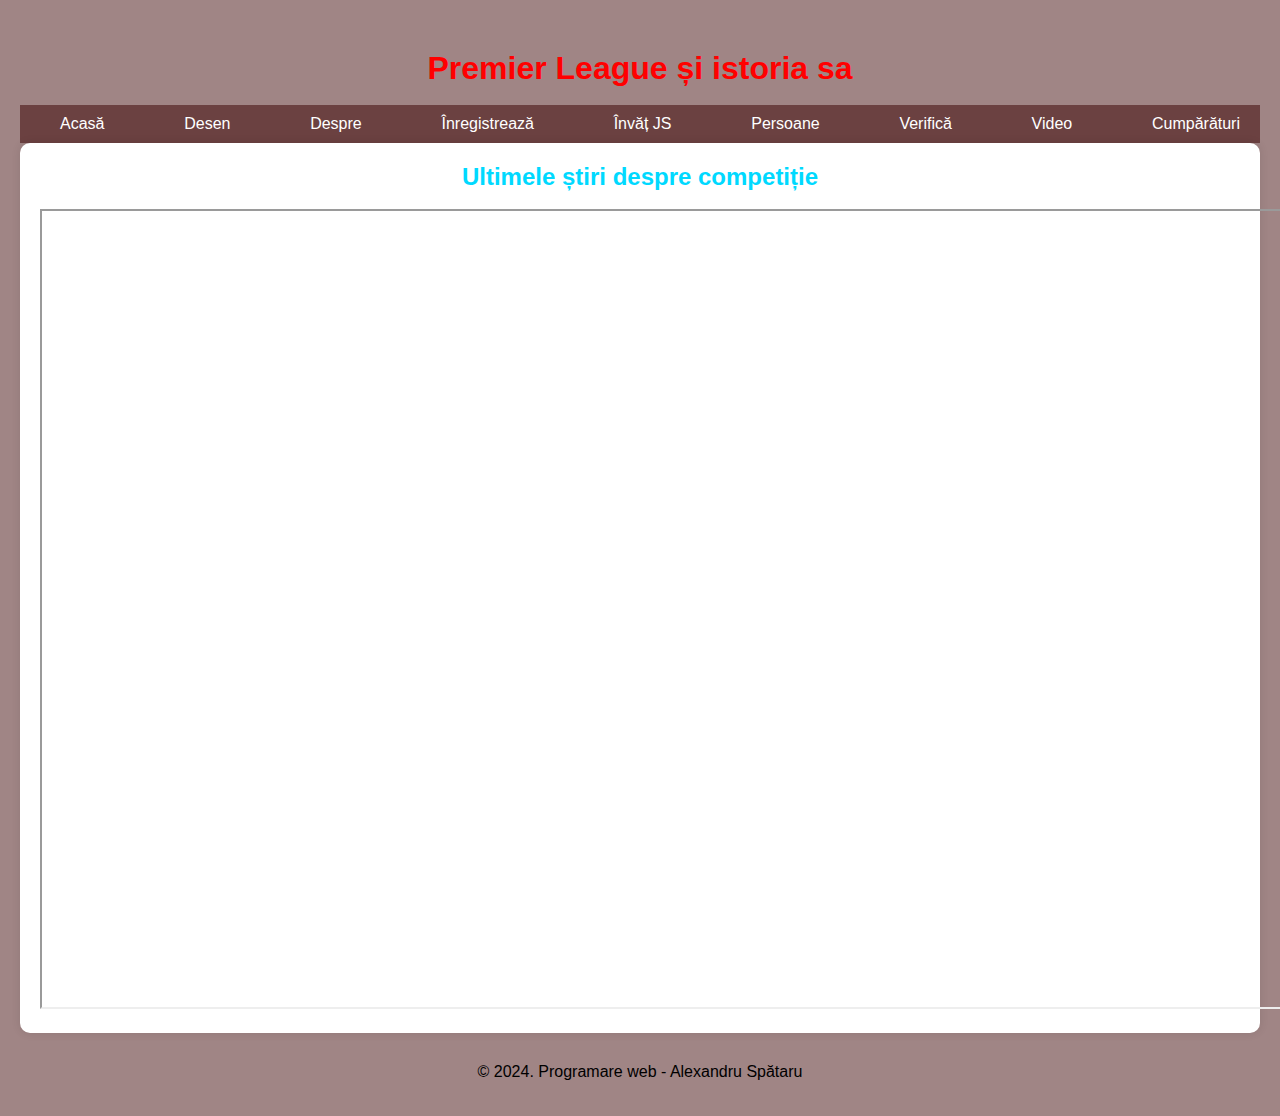
<file: pagina_mea/continut/index.html>
<!DOCTYPE html>
<html lang="ro">
  <head>
    <meta charset="UTF-8" />
    <meta name="viewport" content="width=device-width, initial-scale=1.0" />
    <title>Premier League și istoria sa</title>
    <link rel="icon" href="favicon/favicon.ico" type="image/x-icon" />
    <link rel="stylesheet" href="css/stil.css" />
    <script src="js/script.js"></script>
    <script src="js/cumparaturi.js"></script>
    <script src="js/persoane.js"></script>
    <script>
      document.addEventListener("DOMContentLoaded", function () {
        schimbaContinut("acasa");
      });
    </script>
  </head>
  <body>
    <header>
      <h1>Premier League și istoria sa</h1>
      <br />
      <nav>
        <a href="#" onclick="schimbaContinut('acasa')">Acasă</a>
        <a href="#" onclick="schimbaContinut('desen')">Desen</a>
        <a href="#" onclick="schimbaContinut('despre')">Despre</a>
        <a href="#" onclick="schimbaContinut('inregistreaza')">Înregistrează</a>
        <a
          href="#"
          onclick="schimbaContinut('invat', 'js/script.js', 'initializeazaPagina')"
          >Învăț JS</a
        >
        <a
          href="#"
          onclick="schimbaContinut('persoane', 'js/persoane.js', 'incarcaPersoane')"
          >Persoane</a
        >
        <a href="#" onclick="schimbaContinut('verifica')">Verifică</a>
        <a href="#" onclick="schimbaContinut('video')">Video</a>
        <a href="#" onclick="schimbaContinut('cumparaturi')">Cumpărături</a>
      </nav>
    </header>
    <main>
      <section id="continut"></section>
    </main>
    <footer>
      <p>&copy; 2024. Programare web - Alexandru Spătaru</p>
    </footer>
  </body>
</html>
</file>
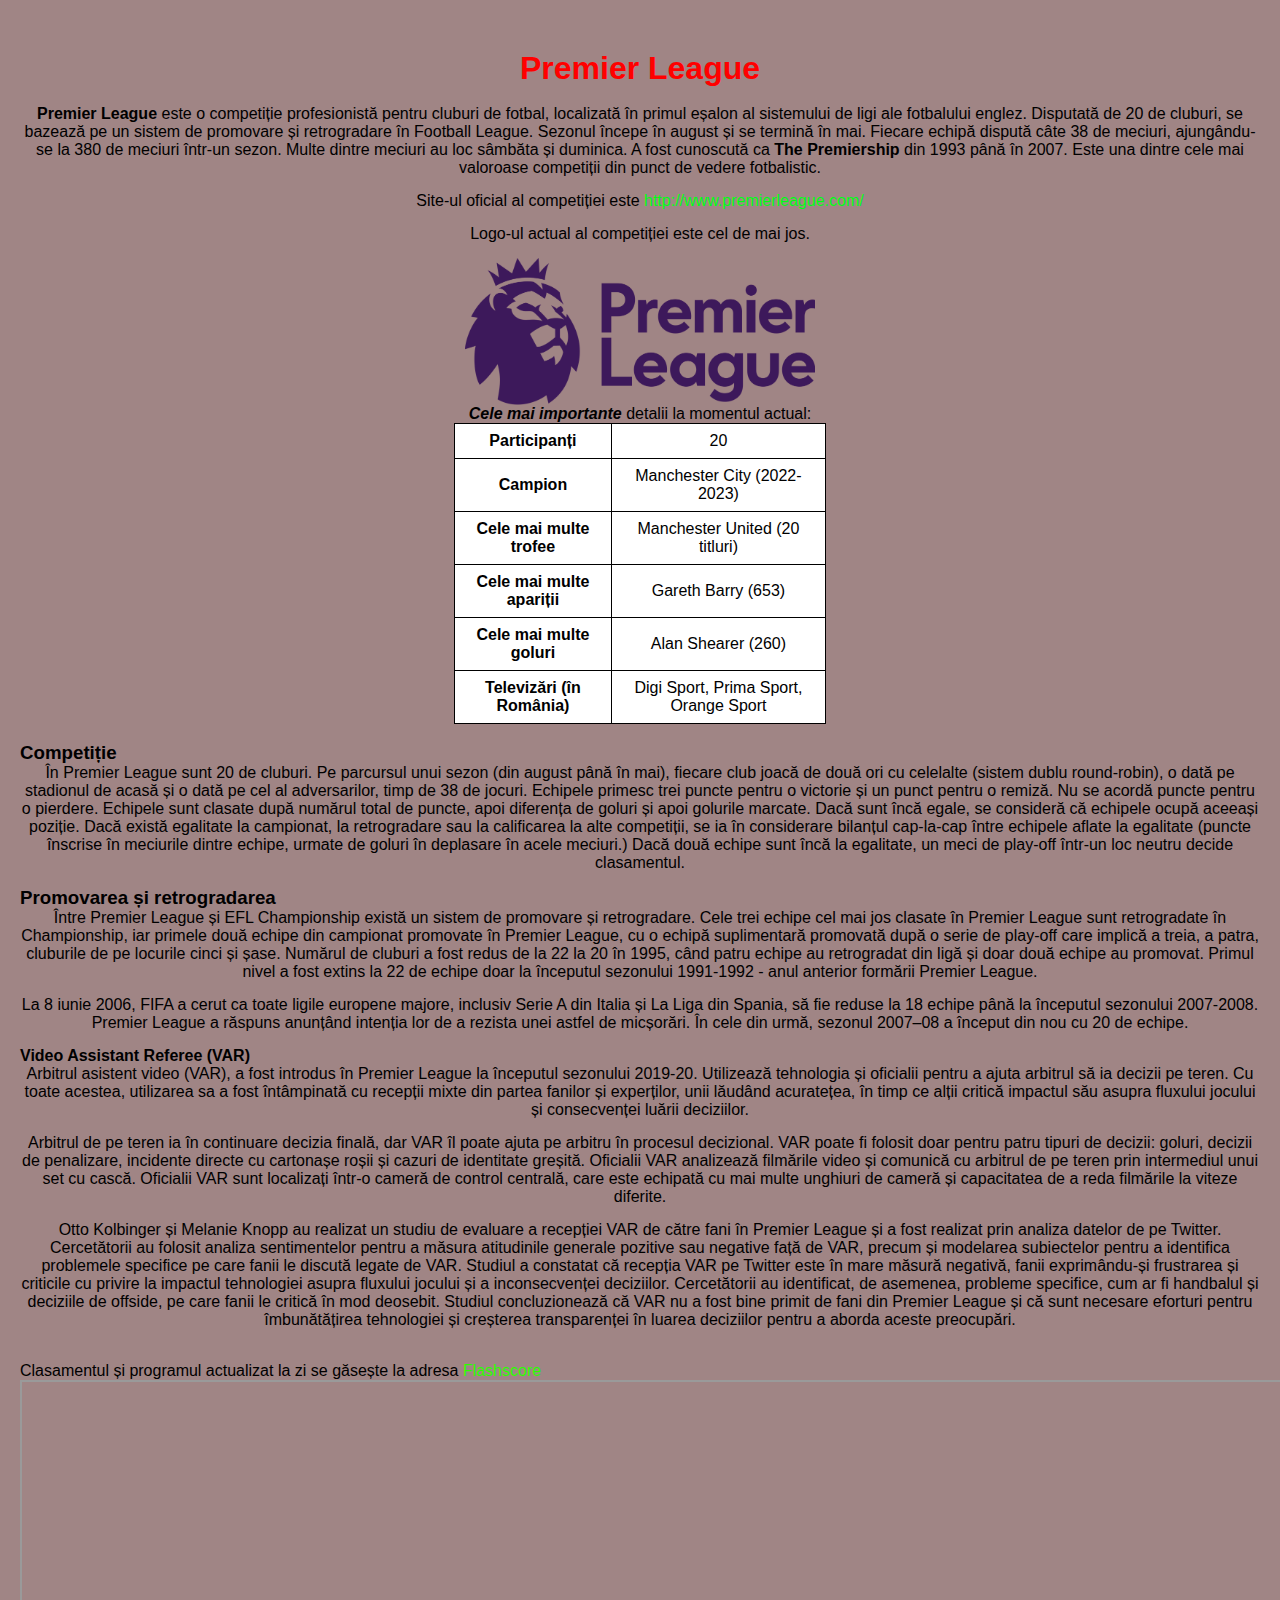
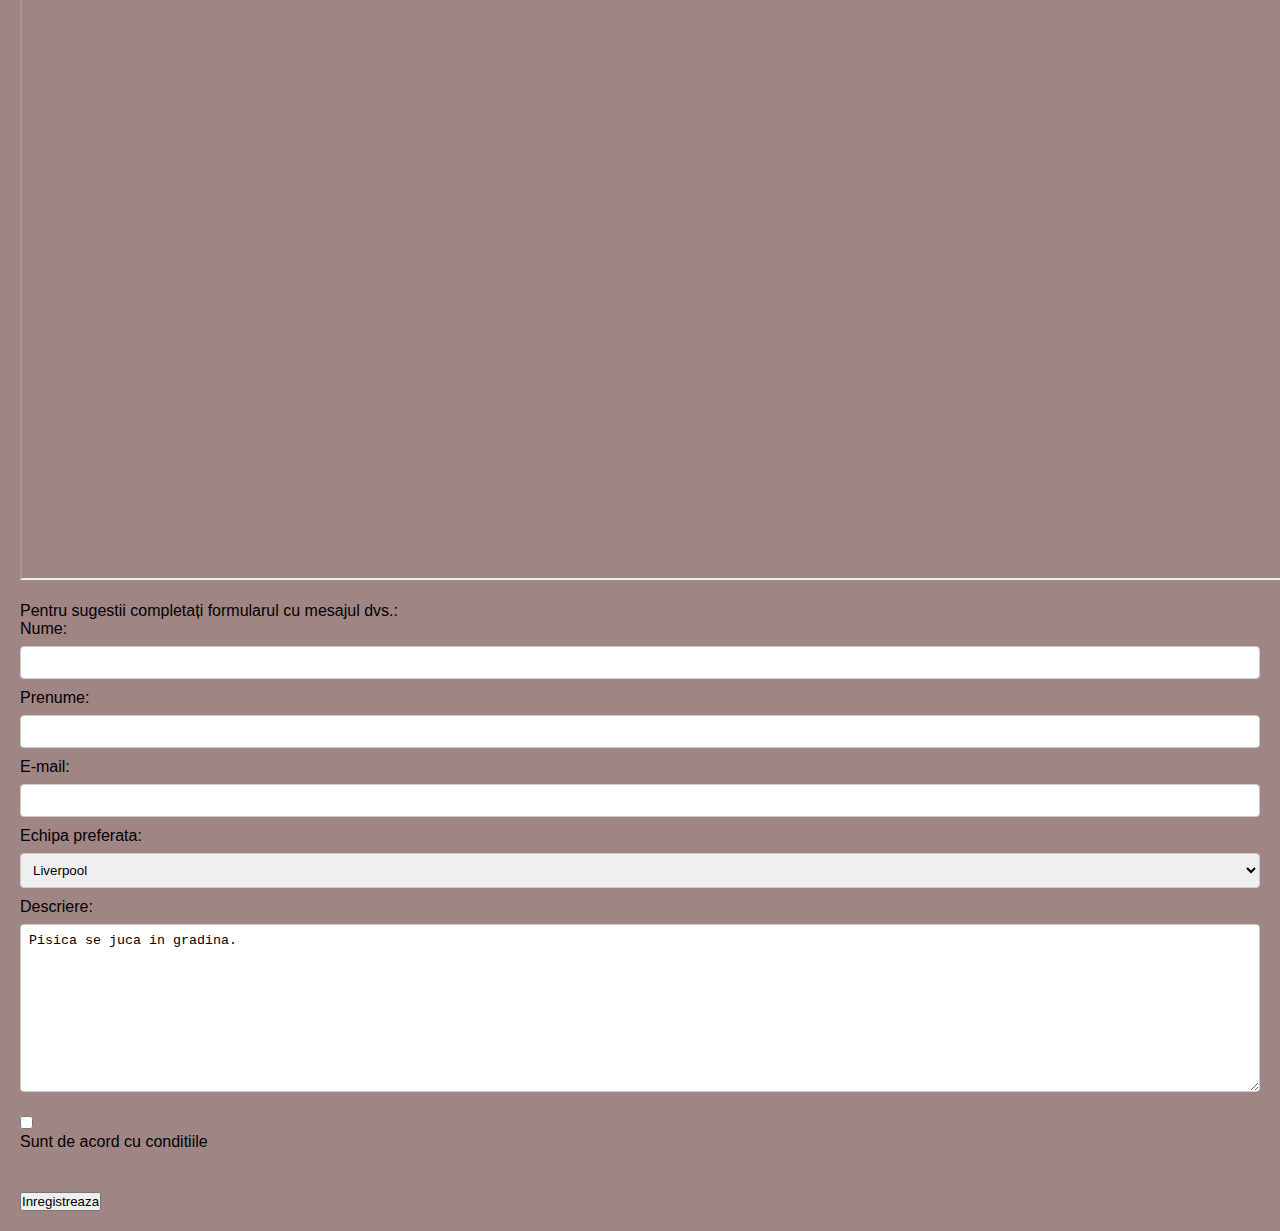
<file: pagina_mea/continut/despre.html>
<!DOCTYPE html>
<html lang="ro">
  <head>
    <meta charset="UTF-8" />
    <meta name="viewport" content="width=device-width, initial-scale=1.0" />
    <title>Despre Premier League</title>
    <link rel="icon" href="favicon/favicon.ico" type="image/x-icon" />
    <link rel="stylesheet" href="css/stil.css" />
  </head>
  <body>
    <h1>Premier League</h1>
    <br />
    <p>
      <strong>Premier League</strong> este o competiție profesionistă pentru
      cluburi de fotbal, localizată în primul eșalon al sistemului de ligi ale
      fotbalului englez. Disputată de 20 de cluburi, se bazează pe un sistem de
      promovare și retrogradare în Football League. Sezonul începe în august și
      se termină în mai. Fiecare echipă dispută câte 38 de meciuri, ajungându-se
      la 380 de meciuri într-un sezon. Multe dintre meciuri au loc sâmbăta și
      duminica. A fost cunoscută ca <strong>The Premiership</strong> din 1993
      până în 2007. Este una dintre cele mai valoroase competiții din punct de
      vedere fotbalistic.
    </p>
    <p>
      Site-ul oficial al competiției este
      <a href="http://www.premierleague.com/"> http://www.premierleague.com/</a>
    </p>
    <p>Logo-ul actual al competiției este cel de mai jos.</p>
    <img
      src="Imagini/Premier_League_2016.svg.png"
      alt="Logo-ul actual al competiției Premier League"
      style="height: 147px"
    />
    <p style="margin-bottom: 0">
      <strong><em>Cele mai importante</em></strong> detalii la momentul actual:
    </p>
    <table
      style="
        width: 30%;
        margin: 0 auto;
        background-color: white;
        border-collapse: collapse;
      "
    >
      <tr>
        <td style="border: 1px solid black; padding: 8px">
          <span style="font-family: Arial, Helvetica, sans-serif"
            >Participanți</span
          >
        </td>
        <td style="border: 1px solid black; padding: 8px">20</td>
      </tr>
      <tr>
        <td style="border: 1px solid black; padding: 8px">
          <span style="font-family: Arial, Helvetica, sans-serif">Campion</span>
        </td>
        <td style="border: 1px solid black; padding: 8px">
          Manchester City (2022-2023)
        </td>
      </tr>
      <tr>
        <td style="border: 1px solid black; padding: 8px">
          <span style="font-family: Arial, Helvetica, sans-serif"
            >Cele mai multe trofee</span
          >
        </td>
        <td style="border: 1px solid black; padding: 8px">
          Manchester United (20 titluri)
        </td>
      </tr>
      <tr>
        <td style="border: 1px solid black; padding: 8px">
          <span style="font-family: Arial, Helvetica, sans-serif"
            >Cele mai multe apariții</span
          >
        </td>
        <td style="border: 1px solid black; padding: 8px">
          Gareth Barry (653)
        </td>
      </tr>
      <tr>
        <td style="border: 1px solid black; padding: 8px">
          <span style="font-family: Arial, Helvetica, sans-serif"
            >Cele mai multe goluri</span
          >
        </td>
        <td style="border: 1px solid black; padding: 8px">
          Alan Shearer (260)
        </td>
      </tr>
      <tr>
        <td style="border: 1px solid black; padding: 8px">
          <span style="font-family: Arial, Helvetica, sans-serif"
            >Televizări (în România)</span
          >
        </td>
        <td style="border: 1px solid black; padding: 8px">
          Digi Sport, Prima Sport, Orange Sport
        </td>
      </tr>
    </table>
    <br />
    <h3>Competiție</h3>
    <p>
      În Premier League sunt 20 de cluburi. Pe parcursul unui sezon (din august
      până în mai), fiecare club joacă de două ori cu celelalte (sistem dublu
      round-robin), o dată pe stadionul de acasă și o dată pe cel al
      adversarilor, timp de 38 de jocuri. Echipele primesc trei puncte pentru o
      victorie și un punct pentru o remiză. Nu se acordă puncte pentru o
      pierdere. Echipele sunt clasate după numărul total de puncte, apoi
      diferența de goluri și apoi golurile marcate. Dacă sunt încă egale, se
      consideră că echipele ocupă aceeași poziție. Dacă există egalitate la
      campionat, la retrogradare sau la calificarea la alte competiții, se ia în
      considerare bilanțul cap-la-cap între echipele aflate la egalitate (puncte
      înscrise în meciurile dintre echipe, urmate de goluri în deplasare în
      acele meciuri.) Dacă două echipe sunt încă la egalitate, un meci de
      play-off într-un loc neutru decide clasamentul.
    </p>
    <h3>Promovarea și retrogradarea</h3>
    <p>
      Între Premier League și EFL Championship există un sistem de promovare și
      retrogradare. Cele trei echipe cel mai jos clasate în Premier League sunt
      retrogradate în Championship, iar primele două echipe din campionat
      promovate în Premier League, cu o echipă suplimentară promovată după o
      serie de play-off care implică a treia, a patra, cluburile de pe locurile
      cinci și șase. Numărul de cluburi a fost redus de la 22 la 20 în 1995,
      când patru echipe au retrogradat din ligă și doar două echipe au promovat.
      Primul nivel a fost extins la 22 de echipe doar la începutul sezonului
      1991-1992 - anul anterior formării Premier League.
    </p>
    <p>
      La 8 iunie 2006, FIFA a cerut ca toate ligile europene majore, inclusiv
      Serie A din Italia și La Liga din Spania, să fie reduse la 18 echipe până
      la începutul sezonului 2007-2008. Premier League a răspuns anunțând
      intenția lor de a rezista unei astfel de micșorări. În cele din urmă,
      sezonul 2007–08 a început din nou cu 20 de echipe.
    </p>
    <h4>Video Assistant Referee (VAR)</h4>
    <p>
      Arbitrul asistent video (VAR), a fost introdus în Premier League la
      începutul sezonului 2019-20. Utilizează tehnologia și oficialii pentru a
      ajuta arbitrul să ia decizii pe teren. Cu toate acestea, utilizarea sa a
      fost întâmpinată cu recepții mixte din partea fanilor și experților, unii
      lăudând acuratețea, în timp ce alții critică impactul său asupra fluxului
      jocului și consecvenței luării deciziilor.
    </p>
    <p>
      Arbitrul de pe teren ia în continuare decizia finală, dar VAR îl poate
      ajuta pe arbitru în procesul decizional. VAR poate fi folosit doar pentru
      patru tipuri de decizii: goluri, decizii de penalizare, incidente directe
      cu cartonașe roșii și cazuri de identitate greșită. Oficialii VAR
      analizează filmările video și comunică cu arbitrul de pe teren prin
      intermediul unui set cu cască. Oficialii VAR sunt localizați într-o cameră
      de control centrală, care este echipată cu mai multe unghiuri de cameră și
      capacitatea de a reda filmările la viteze diferite.
    </p>
    <p>
      Otto Kolbinger și Melanie Knopp au realizat un studiu de evaluare a
      recepției VAR de către fani în Premier League și a fost realizat prin
      analiza datelor de pe Twitter. Cercetătorii au folosit analiza
      sentimentelor pentru a măsura atitudinile generale pozitive sau negative
      față de VAR, precum și modelarea subiectelor pentru a identifica
      problemele specifice pe care fanii le discută legate de VAR. Studiul a
      constatat că recepția VAR pe Twitter este în mare măsură negativă, fanii
      exprimându-și frustrarea și criticile cu privire la impactul tehnologiei
      asupra fluxului jocului și a inconsecvenței deciziilor. Cercetătorii au
      identificat, de asemenea, probleme specifice, cum ar fi handbalul și
      deciziile de offside, pe care fanii le critică în mod deosebit. Studiul
      concluzionează că VAR nu a fost bine primit de fani din Premier League și
      că sunt necesare eforturi pentru îmbunătățirea tehnologiei și creșterea
      transparenței în luarea deciziilor pentru a aborda aceste preocupări.
    </p>
    <br /><span
      >Clasamentul și programul actualizat la zi se găsește la adresa
      <a
        href="https://www.flashscore.ro/fotbal/anglia/premier-league/clasament/#/I3O5jpB2/table/overall"
      >
        Flashscore</a
      ></span
    >
    <br /><iframe
      src="https://www.flashscore.ro/fotbal/anglia/premier-league/clasament/#/I3O5jpB2/table/overall"
      title="description"
      width="1825"
      height="800"
    ></iframe>
    <br />
    <br /><span>Pentru sugestii completați formularul cu mesajul dvs.: </span>
    <form>
      <label for="nume">Nume: </label>
      <input type="text" id="nume" name="nume" value="" /><br />
      <label for="prenume">Prenume: </label>
      <input type="text" id="prenume" name="prenume" value="" /><br />
      <label for="email">E-mail: </label>
      <input type="text" id="email" name="email" value="" /><br />
      <label for="echipa">Echipa preferata: </label>
      <select id="echipa" name="echipa">
        <option value="Liverpool">Liverpool</option>
        <option value="Manchester City">Manchester City</option>
        <option value="Arsenal">Arsenal</option>
        <option value="Aston Villa">Aston Villa</option>
        <option value="Tottenham">Tottenham</option>
        <option value="Manchester United">Manchester United</option>
        <option value="West Ham">West Ham</option>
        <option value="Brighton">Brighton</option>
        <option value="Newcastle">Newcastle</option>
        <option value="Wolves">Wolves</option>
        <option value="Chelsea">Chelsea</option>
        <option value="Fulham">Fulham</option>
        <option value="Bournemouth">Bournemouth</option>
        <option value="Crystal Palace">Crystal Palace</option>
        <option value="Brentford">Brentford</option>
        <option value="Everton">Everton</option>
        <option value="Nottingham">Nottingham</option>
        <option value="Luton">Luton</option>
        <option value="Burnley">Burnley</option>
        <option value="Sheffield United">Sheffield United</option></select
      ><br />
      <label for="Descriere">Descriere: </label>
      <textarea id="Descriere" name="mesaj" rows="10" cols="30">
Pisica se juca in gradina.</textarea
      ><br />
      <input type="checkbox" id="check" name="check" value="dasaunu" />
      <label for="check"> Sunt de acord cu conditiile</label><br />
      <br /><input type="submit" value="Inregistreaza" />
    </form>
  </body>
</html>
</file>
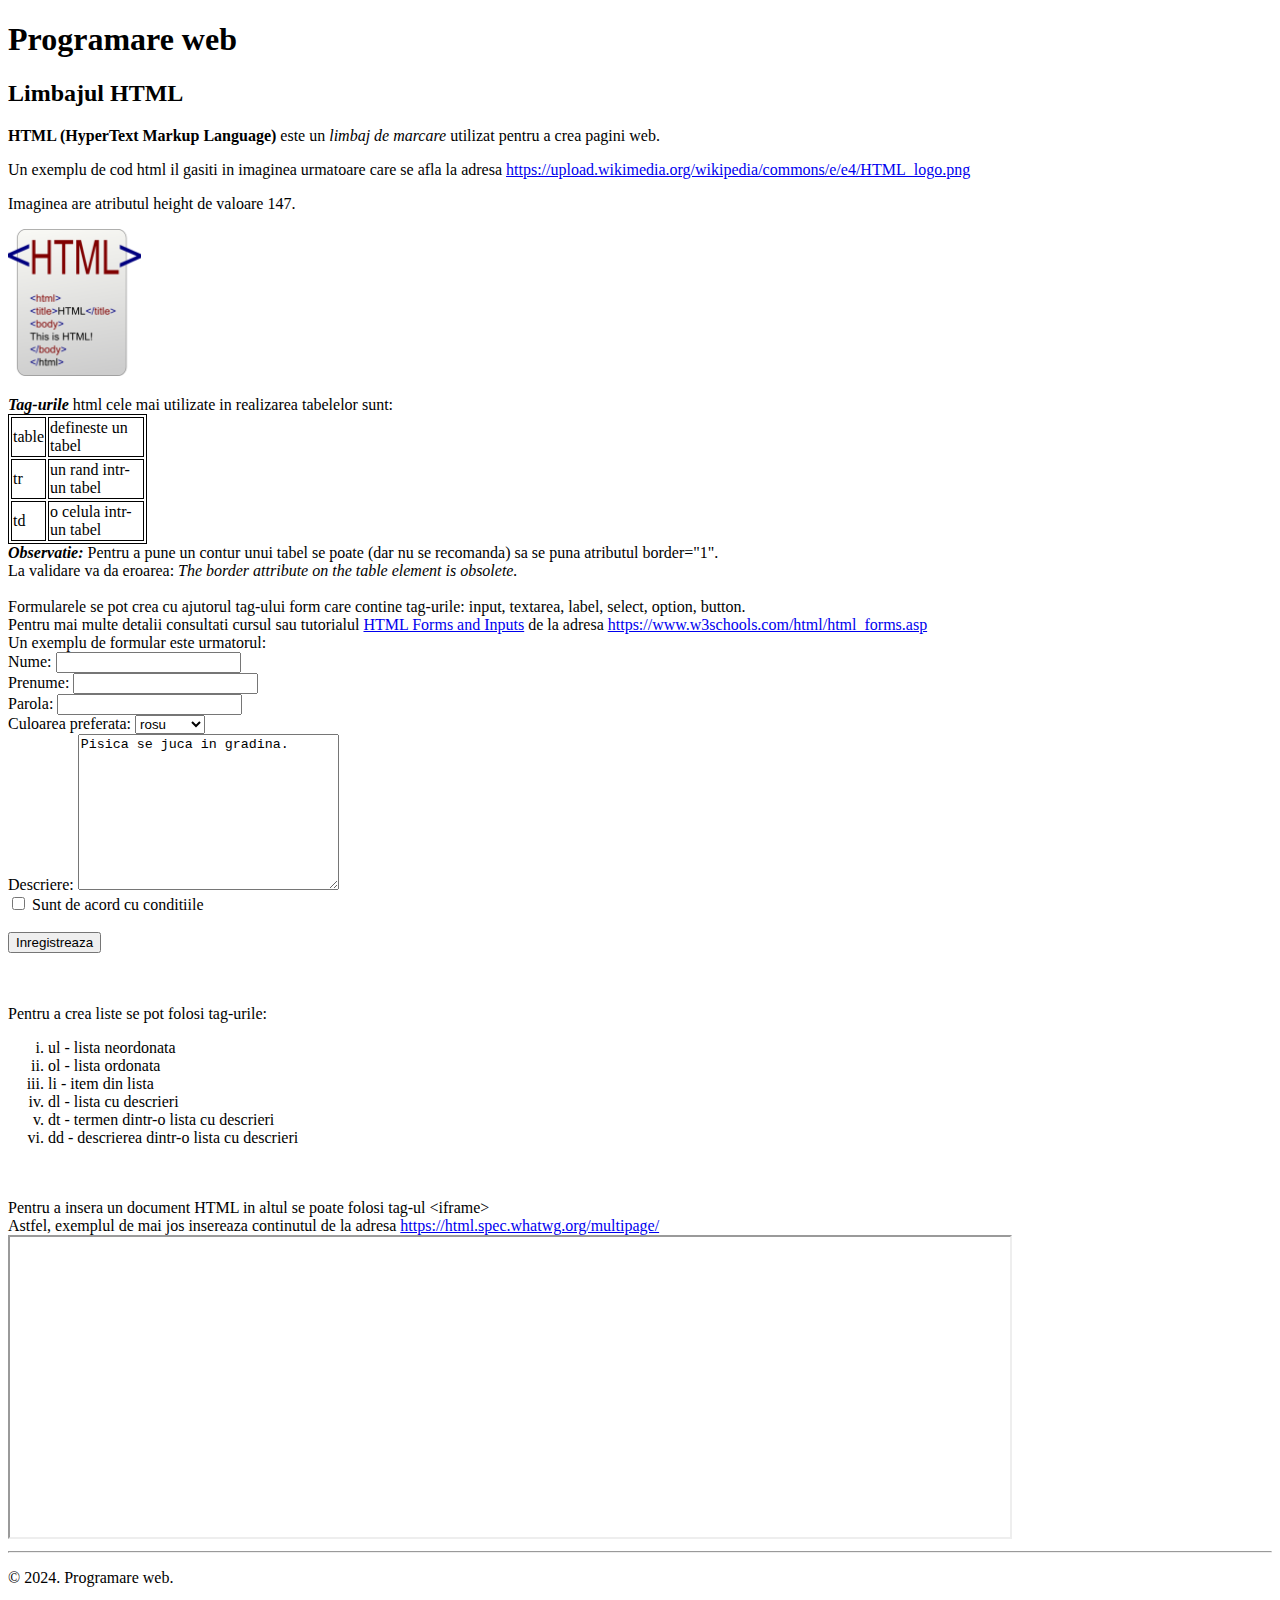
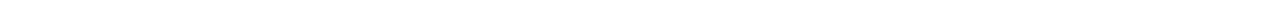
<file: pagina_mea/continut/resurse/despre.html>
<!DOCTYPE html>
<html>
    <style>
        table, th, td {
          border:1px solid black;
        }
        </style>
    <body>
        <h1>Programare web</h1>
        <h2>Limbajul HTML</h2>
        <p><strong>HTML (HyperText Markup Language)</strong> este un <em>limbaj de marcare</em> utilizat pentru a crea pagini web.</p>
        <p>Un exemplu de cod html il gasiti in imaginea urmatoare care se afla la adresa <a href="https://upload.wikimedia.org/wikipedia/commons/e/e4/HTML_logo.png"> https://upload.wikimedia.org/wikipedia/commons/e/e4/HTML_logo.png</a></p>
        <p>Imaginea are atributul <span style="font-family: consolas">height</span> de valoare 147.</p>
        <img src="HTML_logo.png" style="height:147px;"></img>
        <p style="margin-bottom: 0;"><strong><em>Tag-urile</em></strong> html cele mai utilizate in realizarea tabelelor sunt:</p>
        <table style="width: 11%; margin-bottom: 0;">
        <tr>
            <td><span style="font-family: consolas">table</span></td>
            <td>defineste un tabel</td>
        </tr>
        <tr>
            <td><span style="font-family: consolas">tr</span></td>
            <td>un rand intr-un tabel</td>
        </tr>
        <tr>
            <td><span style="font-family: consolas">td</span></td>
            <td>o celula intr-un tabel</td>
        </tr>
        </table>
        <span><strong><em>Observatie:</em></strong> Pentru a pune un contur unui tabel se poate (dar nu se recomanda) sa se puna atributul <span style="font-family: consolas">border</span>="1".</span>
        <br/><span>La validare va da eroarea: <em>The border attribute on the table element is obsolete.</em></span>
        <br></br>
        <span>Formularele se pot crea cu ajutorul tag-ului <span style="font-family: consolas">form</span> care contine tag-urile: <span style="font-family: consolas">input, textarea, label, select, option, button.</span></span>
        <br/><span>Pentru mai multe detalii consultati cursul sau tutorialul <a href="https://www.w3schools.com/html/html_forms.asp"> HTML Forms and Inputs</a> de la adresa <a href="https://www.w3schools.com/html/html_forms.asp"> https://www.w3schools.com/html/html_forms.asp</a></span>
        <br/><span>Un exemplu de formular este urmatorul: </span>
        <form>
            <label for="nume">Nume: </label>
            <input type="text" id="nume" name="nume" value=""><br>
            <label for="prenume">Prenume: </label>
            <input type="text" id="prenume" name="prenume" value=""><br>
            <label for="parola">Parola: </label>
            <input type="password" id="parola" name="parola" value=""><br>
            <label for="culoare">Culoarea preferata: </label>
            <select id="culoare" name="culoare">
                <option value="rosu">rosu</option>
                <option value="galben">galben</option>
                <option value="albastru">albastru</option>
                <option value="verde">verde</option>
            </select><br>
            <label for="Descriere">Descriere: </label>
            <textarea name="Descriere" rows="10" cols="30">Pisica se juca in gradina.</textarea><br>
            <input type="checkbox" id="check" name="check" value="dasaunu">
            <label for="dasaunu"> Sunt de acord cu conditiile</label><br>
            <br/><input type="submit" value="Inregistreaza">
        </form>
        <br></br>
        <p>Pentru a crea liste se pot folosi tag-urile:</p>
        <ol type="i">
            <li><span style="font-family: consolas">ul</span> - lista neordonata</li>
            <li><span style="font-family: consolas">ol</span> - lista ordonata</li>
            <li><span style="font-family: consolas">li</span> - item din lista</li>
            <li><span style="font-family: consolas">dl</span> - lista cu descrieri</li>
            <li><span style="font-family: consolas">dt</span> - termen dintr-o lista cu descrieri</li>
            <li><span style="font-family: consolas">dd</span> - descrierea dintr-o lista cu descrieri</li>
          </ol> 
        <br></br>
        <span>Pentru a insera un document HTML in altul se poate folosi tag-ul <span style="font-family: consolas">&lt;iframe&gt;</span></span>
        <br/><span>Astfel, exemplul de mai jos insereaza continutul de la adresa <a href="https://html.spec.whatwg.org/multipage/"> https://html.spec.whatwg.org/multipage/</a></span>
        <br/><iframe src="https://html.spec.whatwg.org/multipage/" title="description" width="1000" height="300"></iframe>
        <hr></hr>
        <p>&copy; 2024. Programare web.</p>
    </body>
</html>
</file>
<file: pagina_mea/continut/css/stil.css>
@media only screen and (max-width: 600px) {
  /* Ascunde textul de navigare */
  nav button {
    display: none;
  }

  /* meniu mobil */
  nav {
    display: block;
  }

  nav ul {
    list-style-type: none;
    padding: 0;
  }

  nav li {
    margin-bottom: 10px;
  }

  nav a {
    display: block;
    padding: 10px;
    background-color: #f4f4f4;
    text-decoration: none;
    color: #333;
  }
}

@media print {
  /* ascunde elementele de navigare */
  nav {
    display: none;
  }

  /*stiluri specifice pentru imprimare */
  body {
    font-family: Arial, sans-serif;
    font-size: 12pt;
    line-height: 1.5;
  }

  h1,
  h2 {
    page-break-after: avoid;
  }
}

/* stiluri implicite */
* {
  margin: 0;
  padding: 0;
  box-sizing: border-box;
}

/* bara de meniu */
nav {
  background-color: #6b4141;
  color: #fff;
  padding: 10px 20px;
  display: flex;
  justify-content: space-between;
  align-items: center;
}

nav a {
  color: #fff;
  text-decoration: none;
  margin-left: 20px;
}

nav a:hover {
  text-decoration: underline;
}

nav button {
  padding: 15px 30px;
  font-size: 18px;
  background-color: #cf349c;
  color: #fff;
  border: none;
  border-radius: 4px;
  cursor: pointer;
  outline: 2px solid #fff;
}

nav button:hover {
  background-color: #ff01b3;
}

/* titlu */
h1 {
  text-align: center;
  margin-top: 30px;
  color: #ff0000;
}

/* continut */
section {
  padding: 20px;
  background-color: #f8f8f8; /* fundal continut */
}

/* fundal pagina */
body {
  font-family: Arial, sans-serif;
  background-color: #a08585; /* culoarea fundalului */
  padding: 20px;
}

a {
  color: #2bff00;
  text-decoration: none;
}

a:hover {
  text-decoration: underline;
}

/* inregistreaza.html */

h2 {
  color: #00d9ff; /* culoarea titlului */
  text-align: center;
  position: relative;
}

h2::before {
  content: "";
  position: absolute;
  top: 0;
  left: 50%;
  transform: translateX(-50%);
  width: 100%;
  height: 100%;
  background-color: rgba(0, 0, 0, 0.1);
  z-index: -1;
}

fieldset {
  margin-bottom: 20px;
  border: 1px solid #ccc;
  padding: 10px;
}

legend {
  font-weight: bold;
}

label {
  display: block;
  margin-bottom: 5px;
}

input[type="text"],
input[type="password"],
input[type="email"],
input[type="tel"],
select,
textarea {
  width: 100%;
  padding: 8px;
  margin-top: 3px;
  margin-bottom: 10px;
  border: 1px solid #ccc;
  border-radius: 4px;
  box-sizing: border-box;
}

input[type="checkbox"] {
  margin-top: 10px;
}

button[type="button"],
button[type="submit"] {
  background-color: #15ff00;
  color: #fff;
  padding: 15px 30px; /* dimensiuni mai mari pentru padding */
  border: none;
  border-radius: 4px;
  cursor: pointer;
  margin-top: 10px;
  font-size: 18px; /* dimensiunea textului */
}

button[type="button"]:hover,
button[type="submit"]:hover {
  background-color: #064409;
}

p {
  text-align: center;
}

p a {
  color: #00ff15; /* culoarea textului */
  text-decoration: none;
}

p a:hover {
  text-decoration: underline; /* efect de subliniere la hover */
  color: #125f0f; /* culoarea textului la hover */
}

/* despre.html */

section {
  background-color: #fff;
  padding: 20px;
  margin-bottom: 30px; /* spatiu intre sectiuni */
  border-radius: 10px; /* rotunjirea colturilor */
  box-shadow: 0px 0px 10px rgba(0, 0, 0, 0.1);
}

p {
  margin-bottom: 15px;
  color: #000;
}

img {
  display: block;
  margin: 0 auto;
  max-width: 100%;
  height: auto;
}

table {
  width: 100%;
  margin-bottom: 20px;
  border-collapse: collapse;
}

th,
td {
  border: 1px solid #000;
  padding: 8px;
  text-align: left;
}

th {
  background-color: #f2f2f2;
}

/* formatarea tabelului */
table {
  width: 50%;
  margin: 0 auto;
  border-collapse: collapse;
}

th,
td {
  border: 1px solid black;
  padding: 8px;
  text-align: center;
}

th {
  background-color: #f2f2f2;
}

td:first-child {
  font-weight: bold;
  font-family: Arial, Helvetica, sans-serif;
}

/* video.html */

body {
  font-family: Arial, sans-serif;
}

h1 {
  text-align: center;
}

.gallery {
  display: flex;
  flex-wrap: wrap;
  justify-content: center;
}

.video {
  margin: 10px;
}

/* desen.html */

/* stil svg */
svg {
  display: block;
  margin: 0 auto;
}

/* stil animatii */
.minge {
  fill: #ff00bf;
  animation: miscare-minge 2s infinite alternate;
}

@keyframes miscare-minge {
  from {
    transform: translateX(-50px);
  }
  to {
    transform: translateX(50px);
  }
}

.jucator {
  fill: #ec0202;
  transform: perspective(500px) rotateX(45deg);
}

.teren {
  transition: fill 0.5s ease;
}

.teren:hover {
  fill: #2ecc71; /* Noua culoare la trecerea mouse-ului peste teren */
}
</file>
